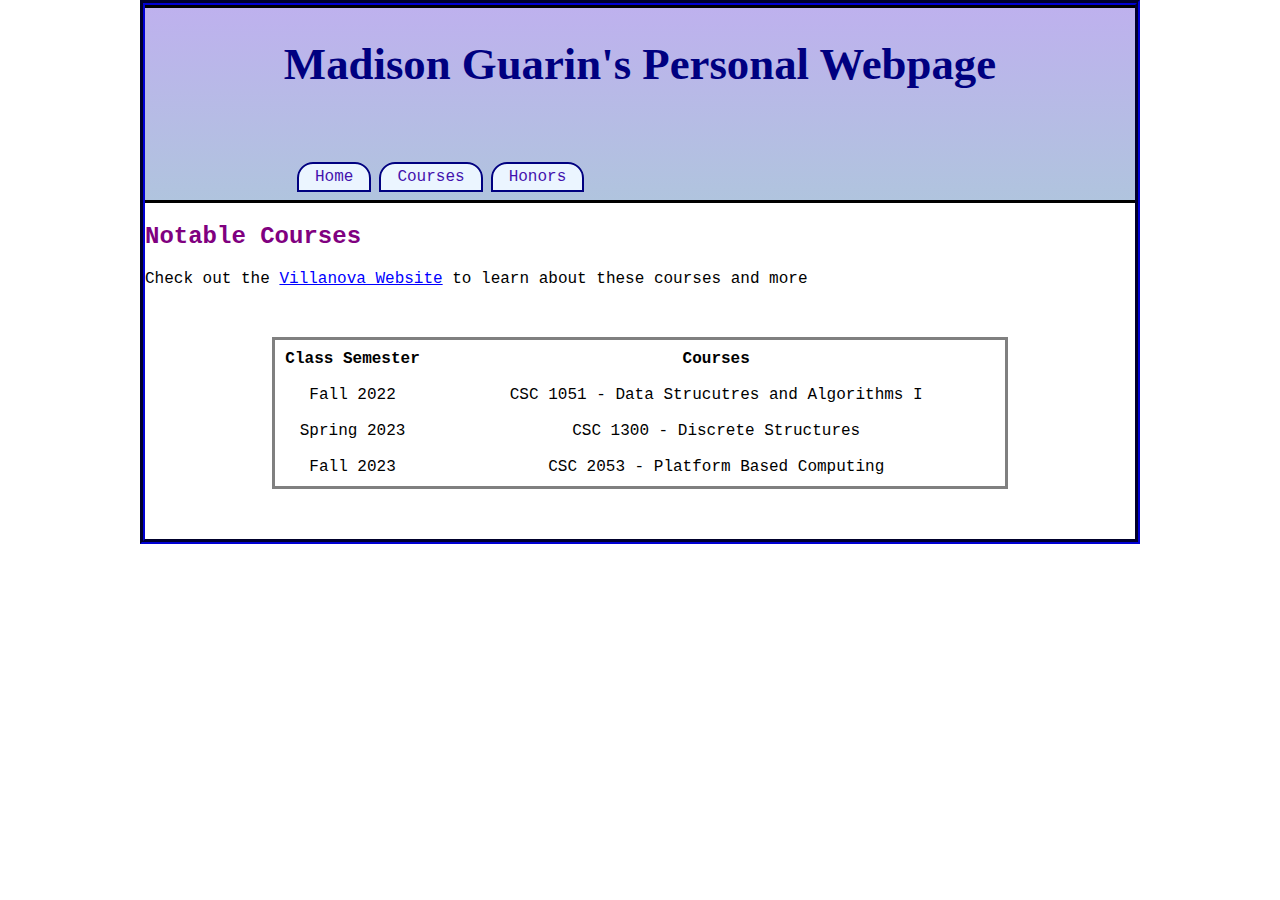
<file: hw3/courses.html>
<html>

    <head>
        <title> Madison Guarin - Personal Webpage </title>

        <link rel="stylesheet" href="styles/style.css">
    </head>

    <div id="border">
        <div id="banner">

            <body>
                <h1> Madison Guarin's Personal Webpage </h1>
                <nav>
                    <ul>
                        <li><a href="index.html">Home</a></li>
                        <li><a href="courses.html">Courses</a></li>
                        <li><a href="honors.html"> Honors</a></li>
                    </ul>
                </nav>
        </div>

        <h2 class = "violet_font"> Notable Courses</h2>
        <p>Check out the <a href="http://www.Villanova.edu"> Villanova Website</a> to learn about these courses and more</p> 
            <table class="table">
                <thead class="table-info">           
                    <tr>
                        <th scope="col">Class Semester</th>
                        <th scope="col">Courses</th>
                    </tr>
                </thead>

                <tr>
                    <td>Fall 2022</td>
                    <td>CSC 1051 - Data Strucutres and Algorithms I</td>
                </tr>

                <tr>
                    <td>Spring 2023</td>
                    <td>CSC 1300 - Discrete Structures </td>
                </tr>
                
                <tr>
                    <td>Fall 2023</td>
                    <td>CSC 2053 - Platform Based Computing</td>
                </tr>
            </table>   
        </body>
    </div>
</html>
</file>
<file: hw3/styles/style.css>
h1 {
    font-size: 2.8em;
    font-weight:bolder;
    font-family: "Papyrus", fantasy;
    color: navy;
    text-align: center;
}

ul {
    list-style-type: none;
}

a {
    color: blue;
}

.violet_font {
    color: purple;
    font-weight: bold;
    font-size: 1.5em;
}


body {
    font-size: 1em;
    font-weight: normal;
    font-family: Georgia, serif;
    color:black;font-family: "Lucida Console", "Courier New", monospace;
    text-align: left;
    margin-left: 40%;
    margin-right: 40%;
    width: 1000px;
    margin: 0 auto;
}

#border {
    border-style:groove;
    border-width: thick;
    border-color: navy;
}

#banner {
    background-image: linear-gradient(#beb1ee,	#b0c4de);
    border-top: solid;
    border-bottom: solid;
}

nav{
    clear:left;
    padding:2em;
    margin-left: 5em;
}
nav ul li {
    float: left;
    margin-right: 0.5em;
}

nav ul li a {
    padding: 0.25em 1em;
    text-decoration: none; /* no underline */
    background-color: #EBF5FF; /* pale bluish white */
    color: #4312AE; /* font color dark blue */
    border: 2px solid navy;
    border-top-left-radius: 1em 1em; /* rounded corner! */
    border-top-right-radius: 1em 1em; /* another rounded corner! */
}

nav ul li a:hover, nav ul li a:focus {
    color: lightblue;
    background-color: navy;
    font-weight: bold;
}

table {
    border-style: solid;
    margin-top: 5%;
    margin-bottom: 5%;
    margin-left: auto;
    margin-right: auto;
    text-align: center;
    
}

caption {
    font-size: 2em;
}
    
td, th {
    padding: .5em;
    padding-right:5em;
}
    
/*javascript css */
li.jsList {
    margin: 5%;
}

button.jsFun {  
    margin-left: 15%;
    margin-top: 5%;
    margin-bottom: 5%;
}

/*jsDom.html css */
table#bankTable {  
    margin: 0 auto;
}

table#bankTable caption {
   font-size: 1.5em;
}

h2#jsDom {
  text-align: center;
  margin-bottom: 5%;
}

button.bankAction {
  margin-left: 35%;
  margin-top:2%;
}
</file>
